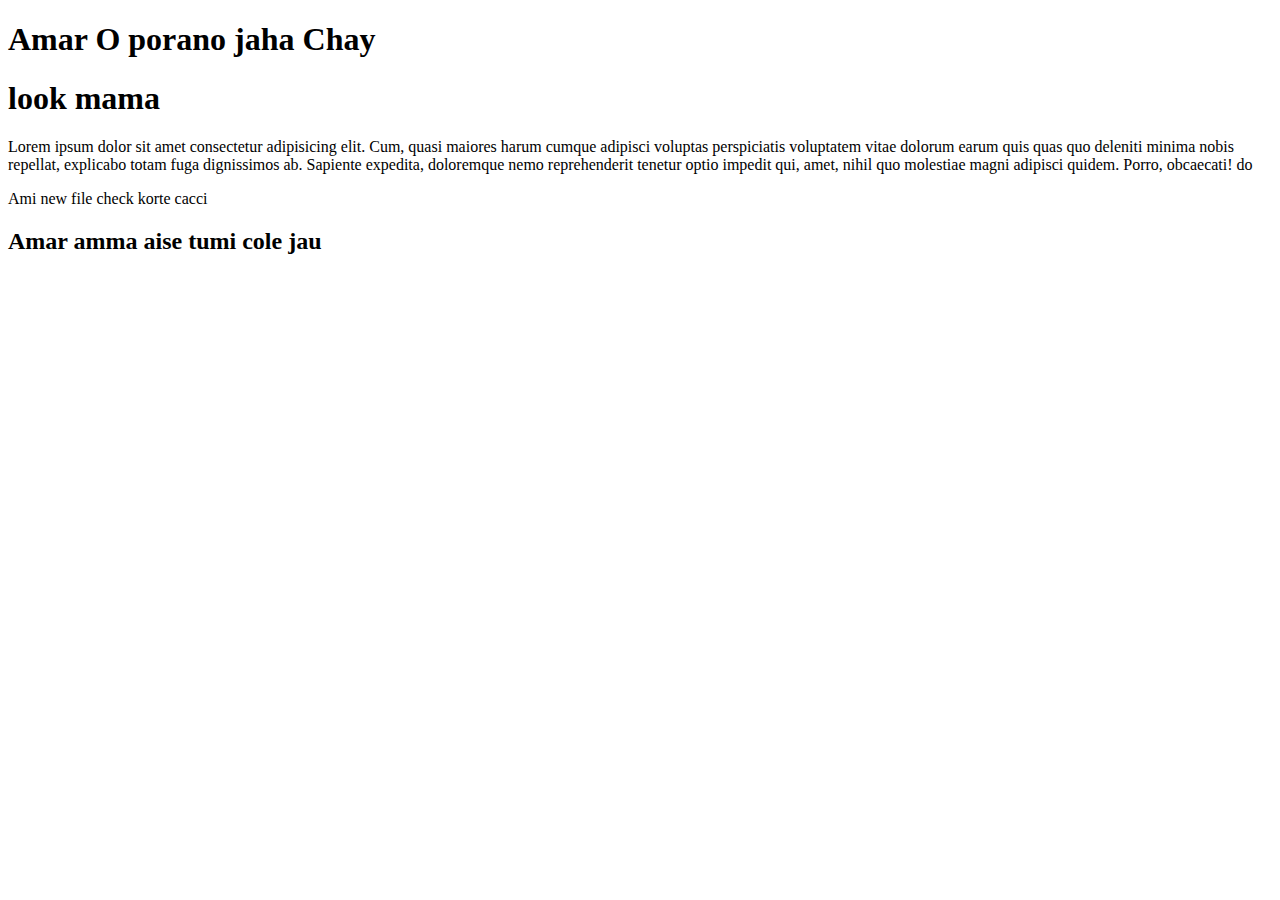
<file: index.html>
<!DOCTYPE html>
<html lang="en">
<head>
    <meta charset="UTF-8">
    <meta http-equiv="X-UA-Compatible" content="IE=edge">
    <meta name="viewport" content="width=device-width, initial-scale=1.0">
    <title>Document of git to do</title>
</head>
<body>
    <h1>Amar O porano jaha Chay</h1>
    <div>
        <h1>look mama</h1>
        <p>Lorem ipsum dolor sit amet consectetur adipisicing elit. Cum, quasi maiores harum cumque adipisci voluptas perspiciatis voluptatem vitae dolorum earum quis quas quo deleniti minima nobis repellat, explicabo totam fuga dignissimos ab. Sapiente expedita, doloremque nemo reprehenderit tenetur optio impedit qui, amet, nihil quo molestiae magni adipisci quidem. Porro, obcaecati! do </p>
    </div>
    <p>Ami new file check korte cacci </p>
    <h2>Amar amma aise tumi cole jau</h2>
</body>
</html>
</file>
